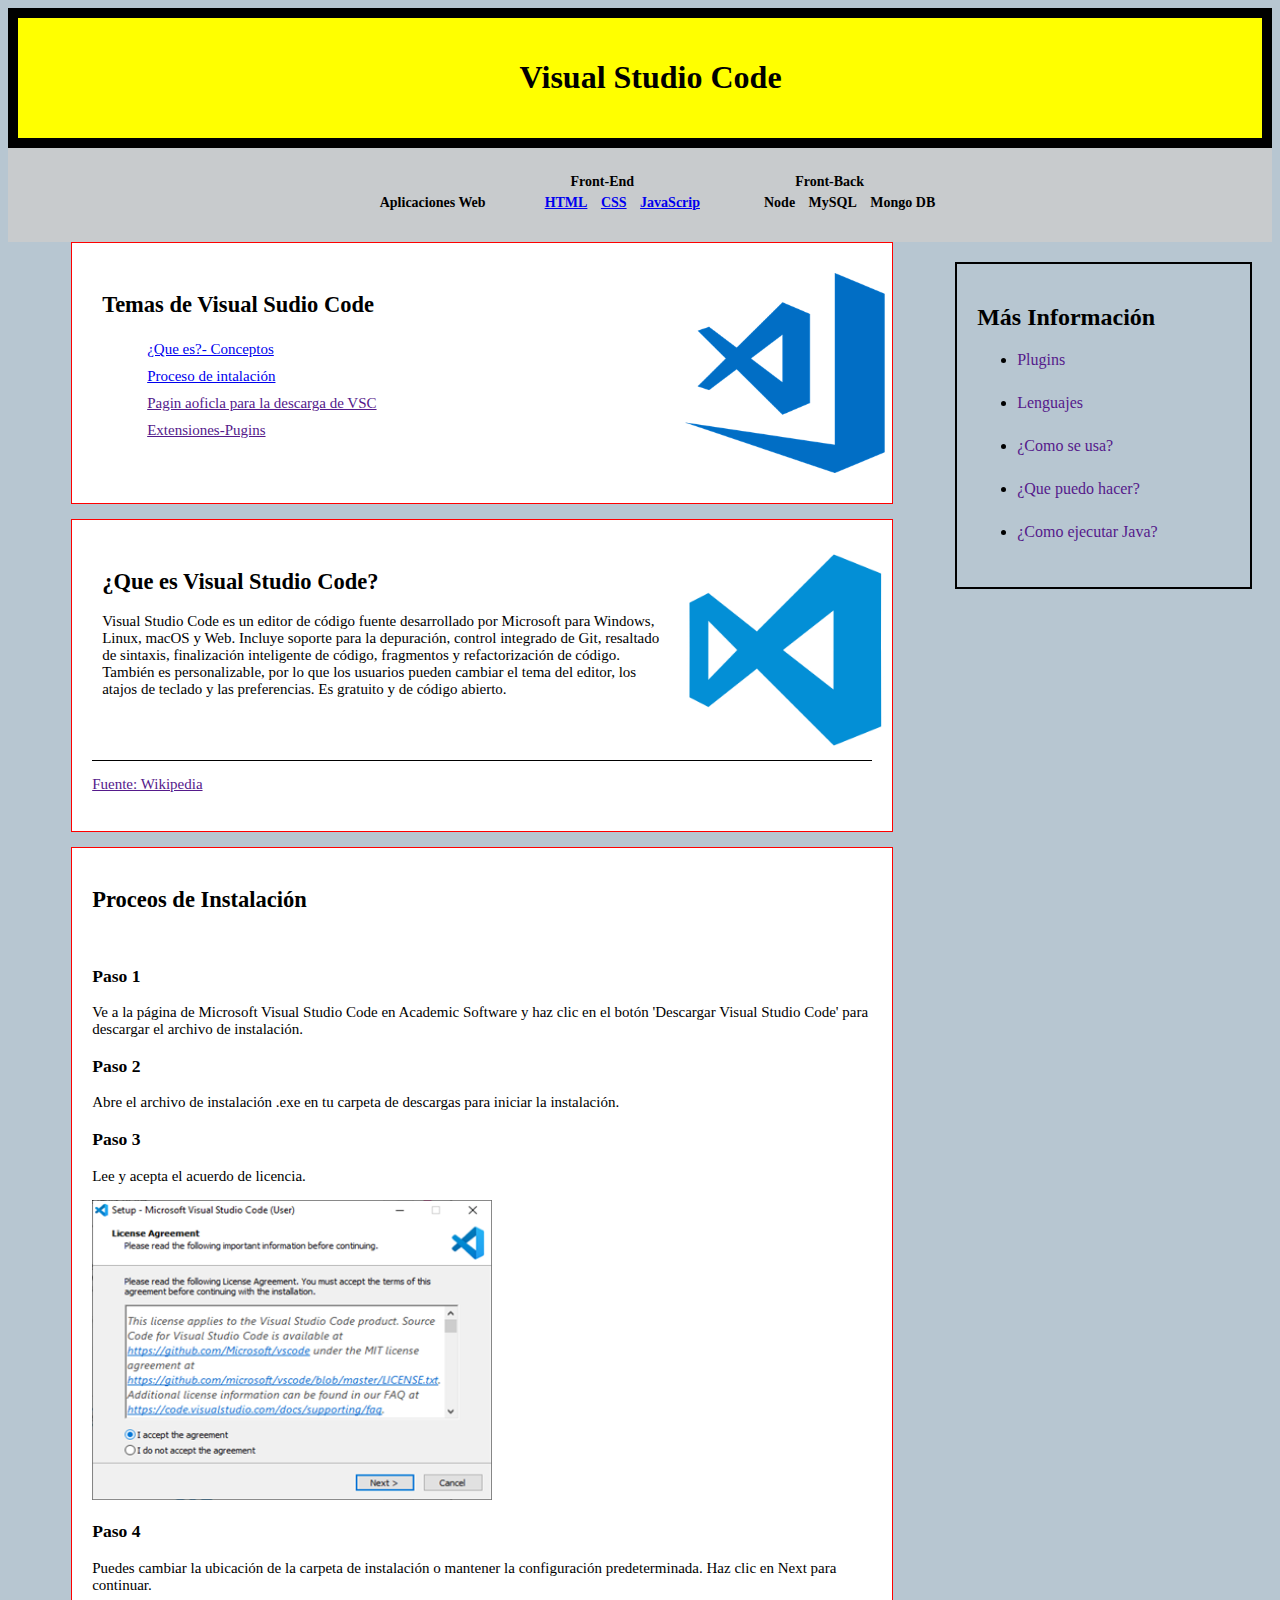
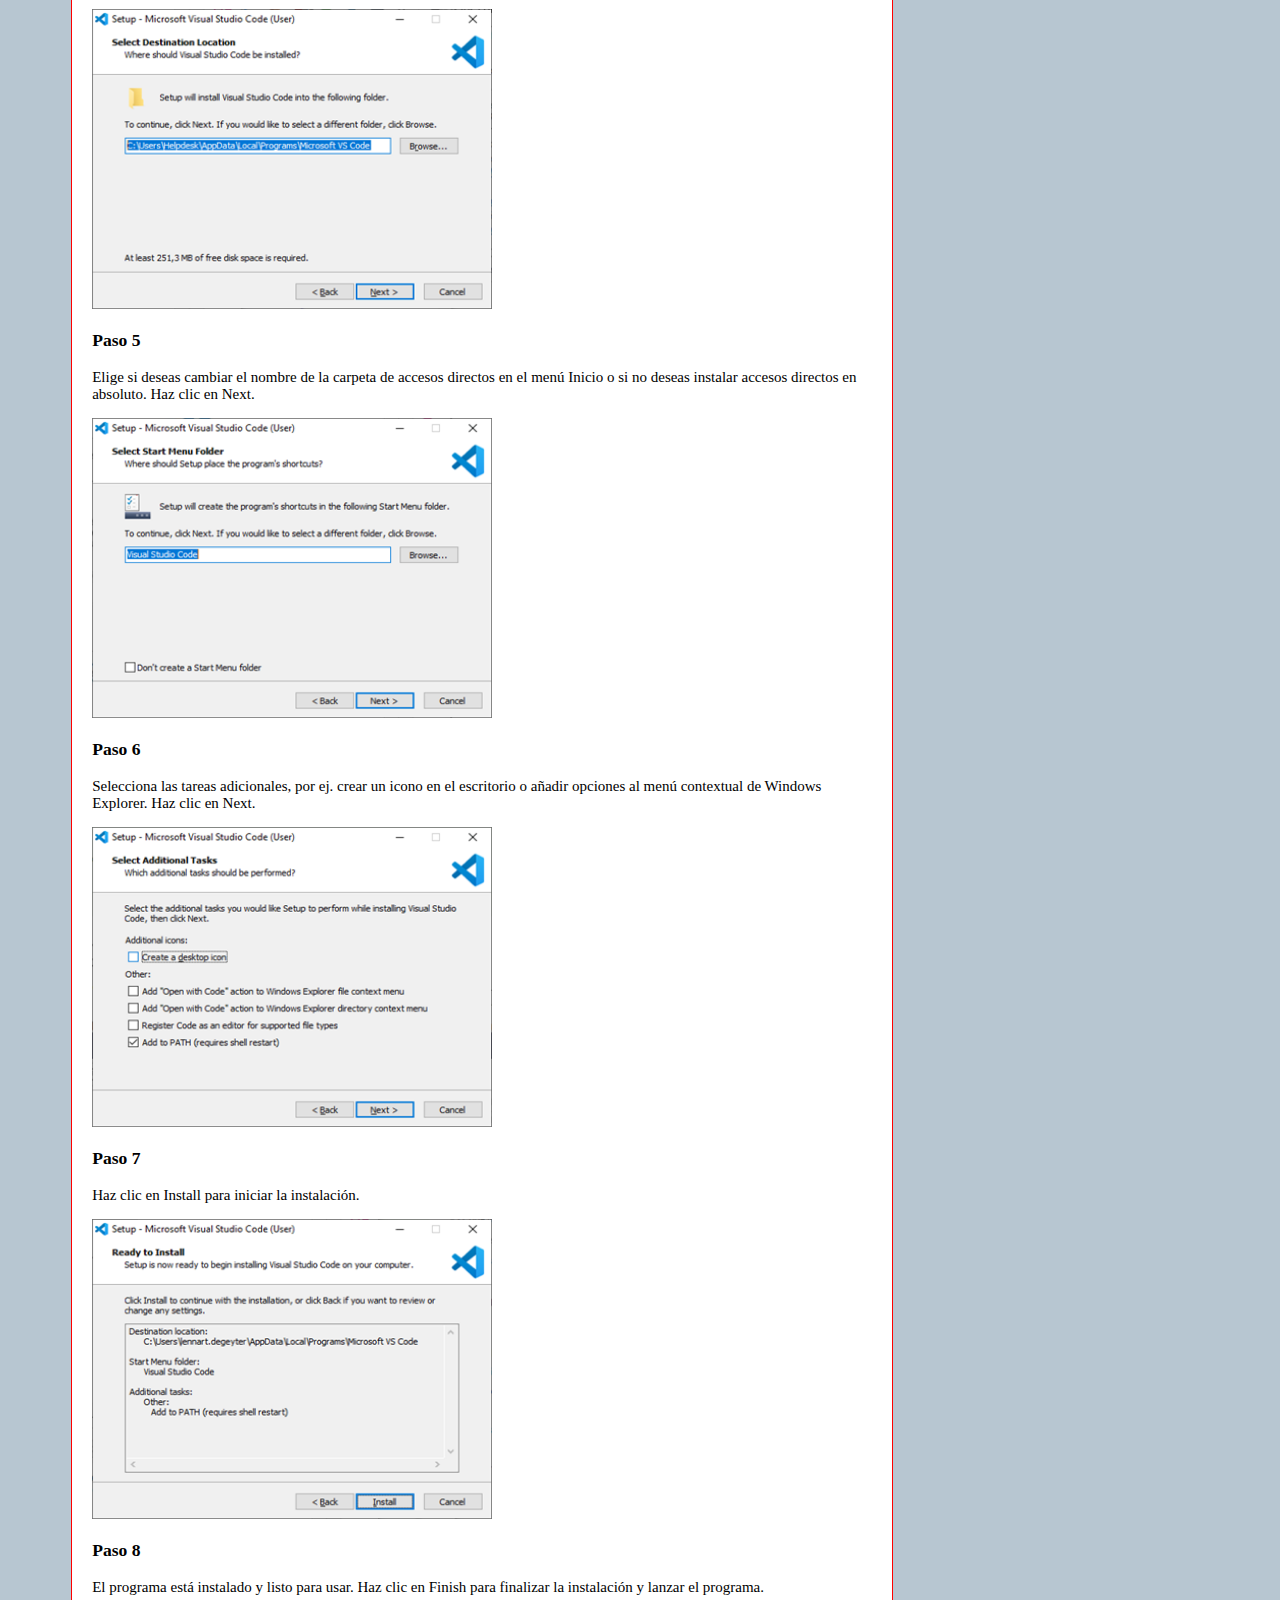
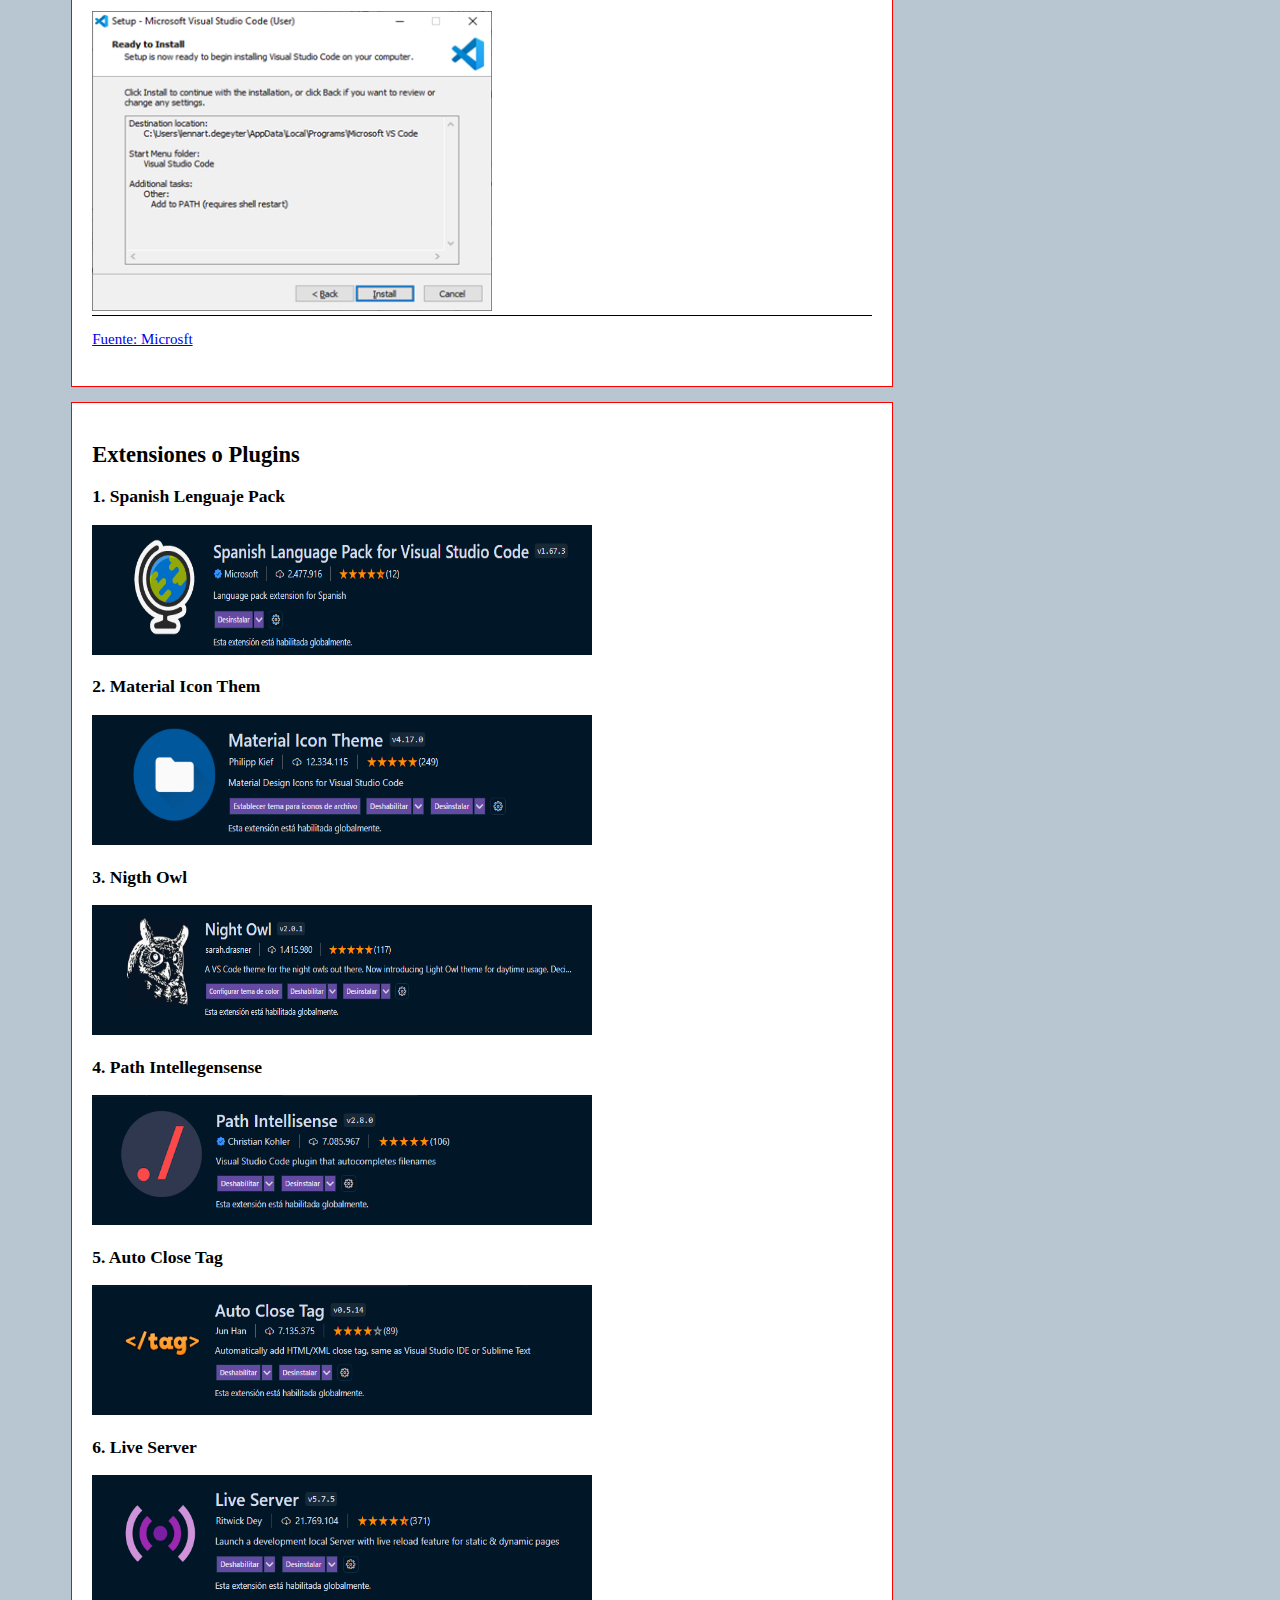
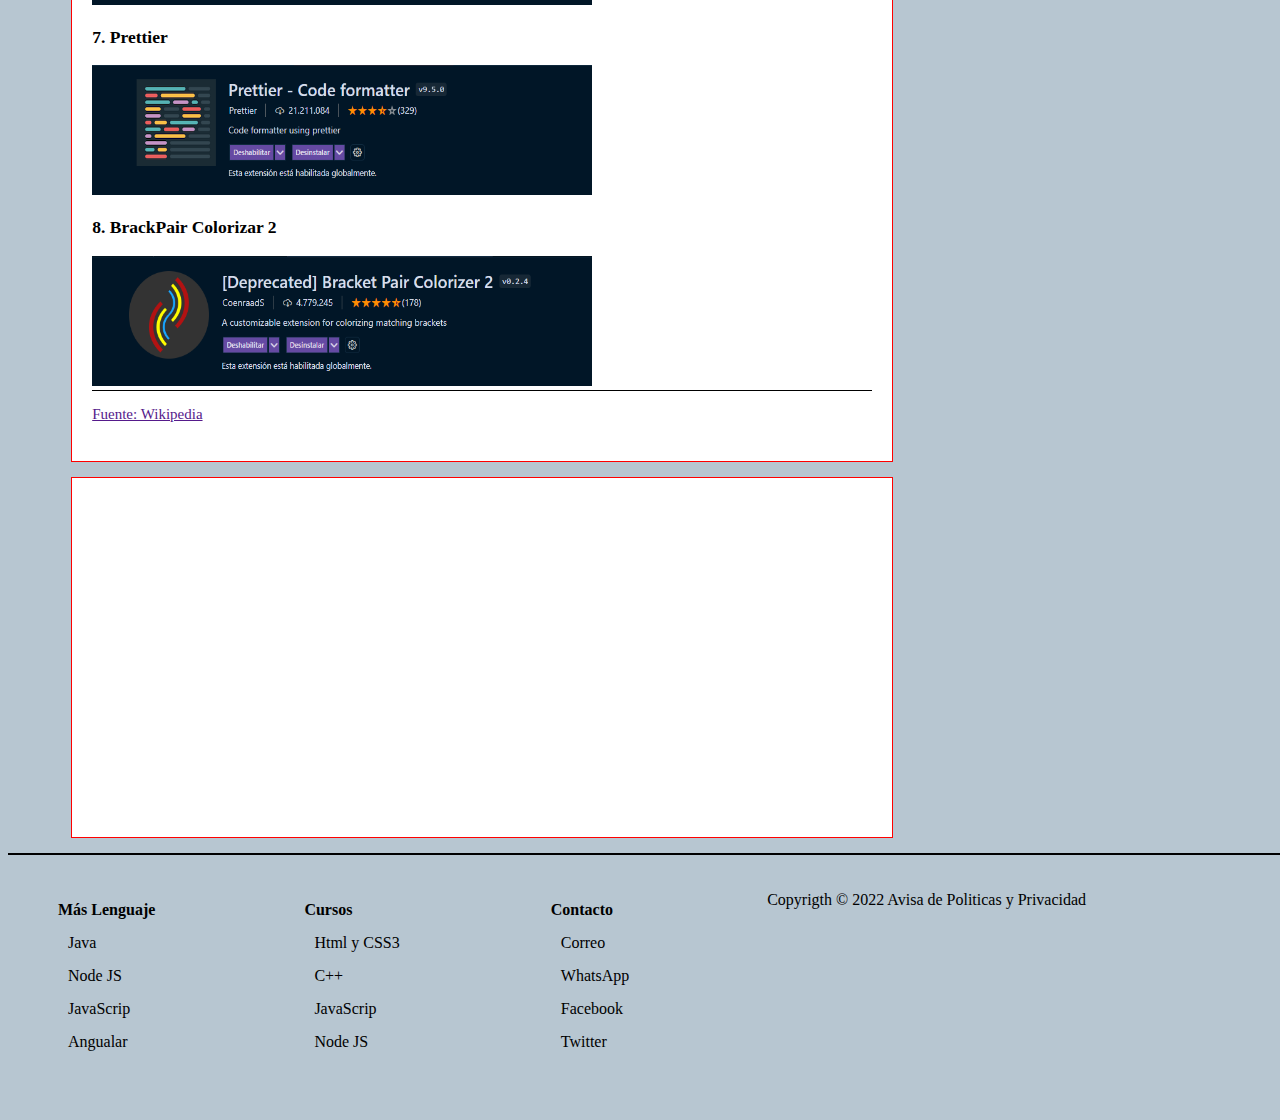
<file: index.html>
<!DOCTYPE html>
<html lang="en">
<head>
    <meta charset="UTF-8">
    <meta http-equiv="X-UA-Compatible" content="IE=edge">
    <meta name="viewport" content="width=device-width, initial-scale=1.0">
    <title>Visual Studio Code</title>
 <link rel="stylesheet" href="CSS/estilos.css">
</head>
<body>
    <header>
        <h1>Visual Studio Code</h1>
    </header>
    <nav>
        <ul>
            <li>Aplicaciones Web</li>
            <li>Front-End
            <ul>
                <li><a href="html.html">HTML</a></li>
                <li><a href="css.html">CSS</a></li>
                <li><a href="javascrip.html">JavaScrip</a></li>
             </ul>
            </li>
            <li>Front-Back
                <ul>
                    <li>Node</li>
                    <li>MySQL</li>
                    <li>Mongo DB</li>
                 </ul>
                </li>
    </nav>
    <aside>
        <h2>Más Información</h2>
        <ul>
            <li><a href="">Plugins</a></li>
            <li><a href="">Lenguajes</a></li>
            <li><a href="">¿Como se usa?</a></li>
            <li><a href="">¿Que puedo hacer?</a></li>
            <li><a href="">¿Como ejecutar Java?</a></li>
        </ul>     
   </aside>
          <article>
          <div id="temas">
            <div id="visual">
        <h2>Temas de Visual Sudio Code</h2>
        <ul>
            <li><a href="#concepto">¿Que es?- Conceptos</a></li>
            <li><a href="#proceso">Proceso de intalación</a></li>
            <li><a href="">Pagin aoficla para la descarga de VSC</a></li>
            <li><a href="">Extensiones-Pugins</a></li> 
        </ul> 
            </div>
          <div id="img">
              <img src="img/visual2.png" width="200" height="200">
          </div>
          </div>
        </article>
       
        <article>
            <div id="temas">
        <div id="visual">
        <h2 id="concepto">¿Que es Visual Studio Code?</h2>
        <p>Visual Studio Code es un editor de código fuente desarrollado por Microsoft para Windows, Linux, macOS y Web. Incluye soporte para la depuración, control integrado de Git, resaltado de sintaxis, finalización inteligente de código, fragmentos y refactorización de código. También es personalizable, por lo que los usuarios pueden cambiar el tema del editor, los atajos de teclado y las preferencias. Es gratuito y de código abierto. </p></div>
        <div id="img">
              <img src="img/VS.png" width="200" height="200">
        </div>
        </div>
        <div id="fuente">
            <p><a href="">Fuente: Wikipedia</a></p>
        </div>
    </article>
    <article>
        <h2>Proceos de Instalación</h2>
        <br>
        <h3>Paso 1</h3>
        <p>Ve a la página de Microsoft Visual Studio Code en Academic Software y haz clic en el botón 'Descargar Visual Studio Code' para descargar el archivo de instalación.</p>
        <h3>Paso 2</h3>
        <p>Abre el archivo de instalación .exe en tu carpeta de descargas para iniciar la instalación.</p>
        <h3>Paso 3</h3>
        <p>Lee y acepta el acuerdo de licencia.</p>
         <img src="img/paso3.png" width="400" height="300">
        <h3>Paso 4</h3>
        <p>Puedes cambiar la ubicación de la carpeta de instalación o mantener la configuración predeterminada. Haz clic en Next para continuar.</p>
         <img src="img/pas04.png" width="400" height="300">
         <h3>Paso 5</h3>
        <p> Elige si deseas cambiar el nombre de la carpeta de accesos directos en el menú Inicio o si no deseas instalar accesos directos en absoluto. Haz clic en Next.</p>
         <img src="img/paso5.png" width="400" height="300">
         <h3>Paso 6</h3>
        <p>Selecciona las tareas adicionales, por ej. crear un icono en el escritorio o añadir opciones al menú contextual de Windows Explorer. Haz clic en Next.</p>
         <img src="img/paso6.png" width="400" height="300">
          <h3>Paso 7</h3>
        <p>Haz clic en Install para iniciar la instalación.</p>
         <img src="img/paso7.png" width="400" height="300">
           <h3>Paso 8</h3>
        <p>El programa está instalado y listo para usar. Haz clic en Finish para finalizar la instalación y lanzar el programa.</p>
         <img src="img/paso7.png" width="400" height="300">
         
          <div id="fuente">
            <p><a href="https://support.academicsoftware.eu/hc/es/articles/360006916138-C%C3%B3mo-instalar-Microsoft-Visual-Studio-Code#:~:text=Paso%201%3A%20Ve%20a%20la,acepta%20el%20acuerdo%20de%20licencia.">Fuente: Microsft</a></p>
        </div>
    </article>
     <article>
        <h2>Extensiones o Plugins</h2>
        <h3>1. Spanish Lenguaje Pack</h3>
        <img src="img/plugin1.png" width="500" height="130">
        <h3>2. Material Icon Them</h3>
        <img src="img/plugin2.png" width="500" height="130">
        <h3>3. Nigth Owl</h3>
        <img src="img/plugin3.png" width="500" height="130">
        <h3>4. Path Intellegensense</h3>
        <img src="img/plugin4.png" width="500" height="130">
        <h3>5. Auto Close Tag</h3>
        <img src="img/plugin5.png" width="500" height="130">
        <h3>6. Live Server</h3>
        <img src="img/plugin7.png" width="500" height="130">
        <h3>7. Prettier</h3>
        <img src="img/plugin6.png" width="500" height="130">
        <h3>8. BrackPair Colorizar 2</h3>
        <img src="img/plugin8.png" width="500" height="130">
        <div id="fuente">
            <p><a href="">Fuente: Wikipedia</a></p>
        </div>
    </article>
    <article>
        <iframe width="560" height="315" src="https://www.youtube.com/embed/X_Z7d04x9-E" title="YouTube video player" frameborder="0" allow="accelerometer; autoplay; clipboard-write; encrypted-media; gyroscope; picture-in-picture" allowfullscreen></iframe>
    </article>
    <footer>
        <ul id="mas">
            <li><strong>Más Lenguaje</strong></li>
            <li><a href="">Java</a></li>
            <li><a href="">Node JS</a></li>
            <li><a href="">JavaScrip</a></<li>
            <li><a href="">Angualar</a></li>
        </ul>
         <ul id="mas">
            <li><strong>Cursos</strong></li>
            <li><a href="">Html y CSS3</a></li>
            <li><a href="">C++</a></li>
            <li><a href="">JavaScrip</a></<li>
            <li><a href="">Node JS</a></li>
        </ul>
         <ul id="mas">
            <li><strong>Contacto</strong></li>
            <li><a href="">Correo</a></li>
            <li><a href="">WhatsApp</a></li>
            <li><a href="">Facebook</a></<li>
            <li><a href="">Twitter</a></li>
        </ul>
        <p>Copyrigth &copy; 2022 Avisa de Politicas y Privacidad</p>
    </footer>
</body>
</html>
</file>
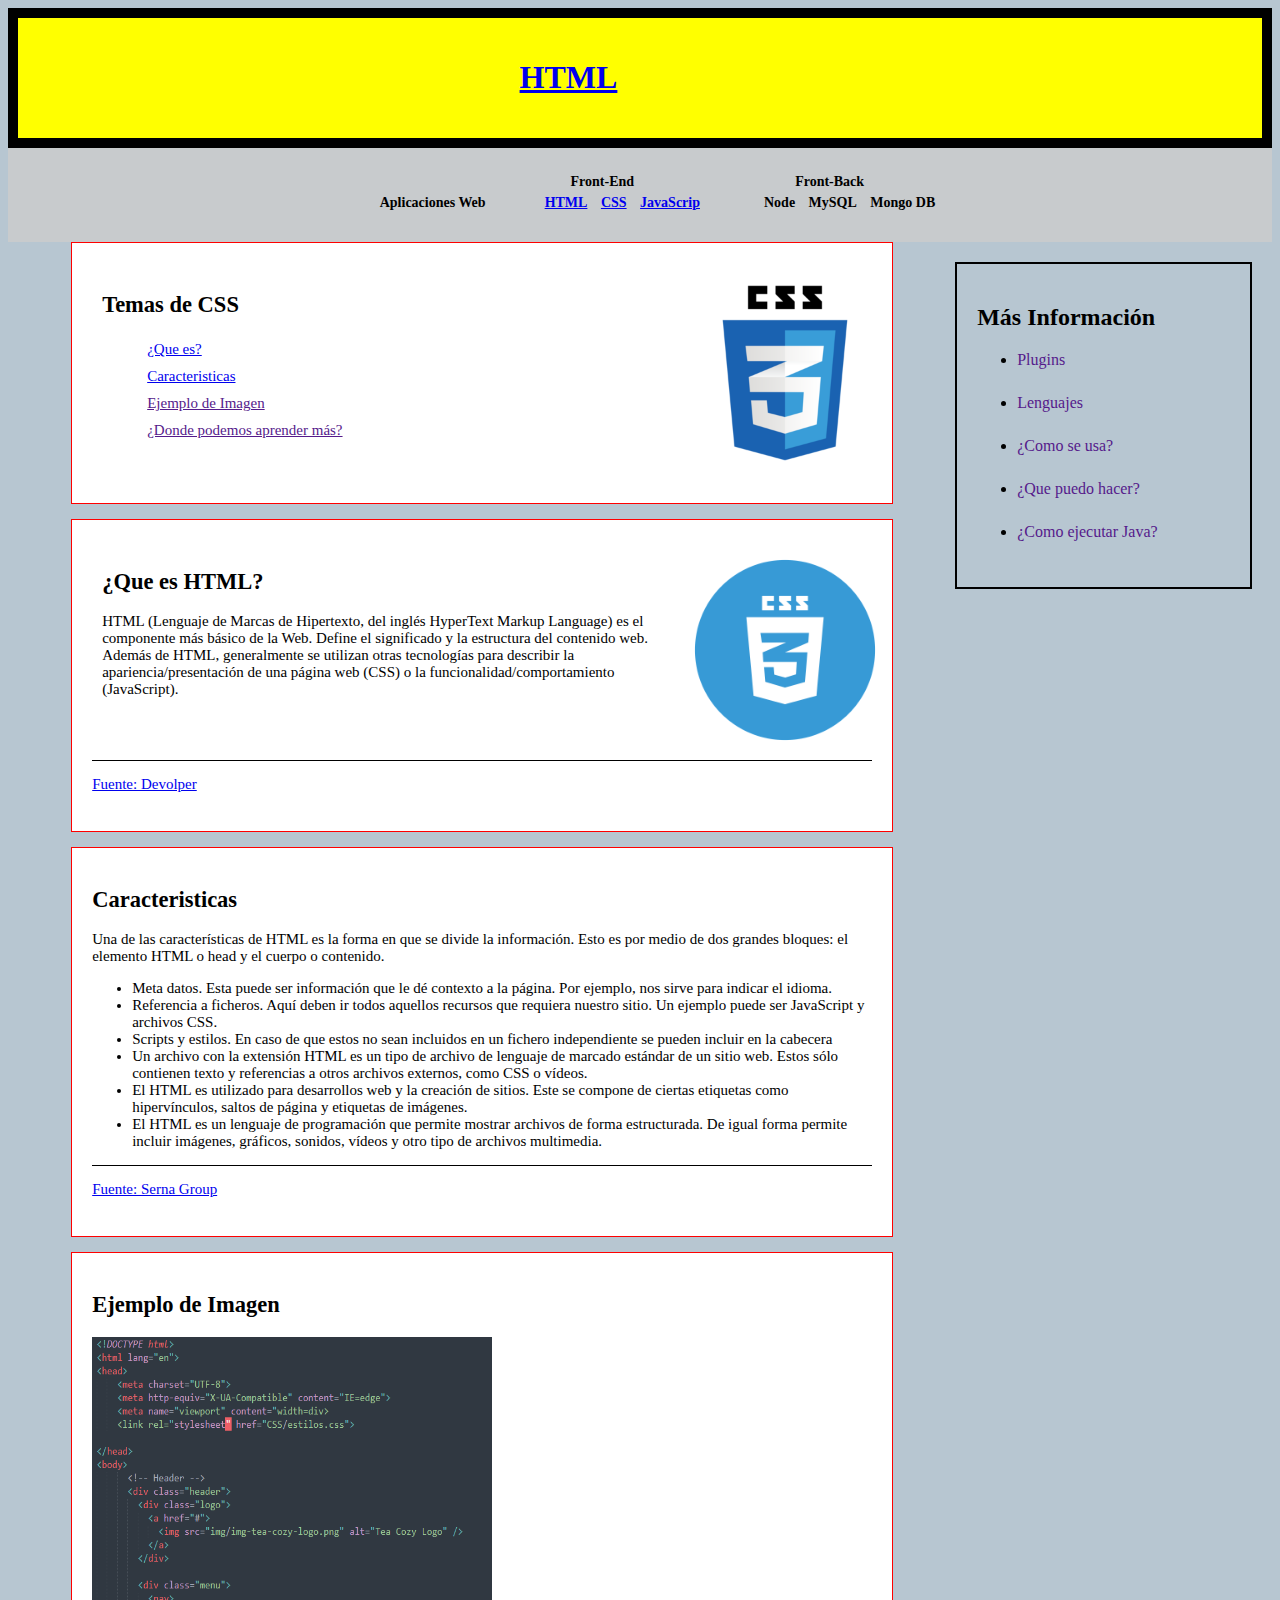
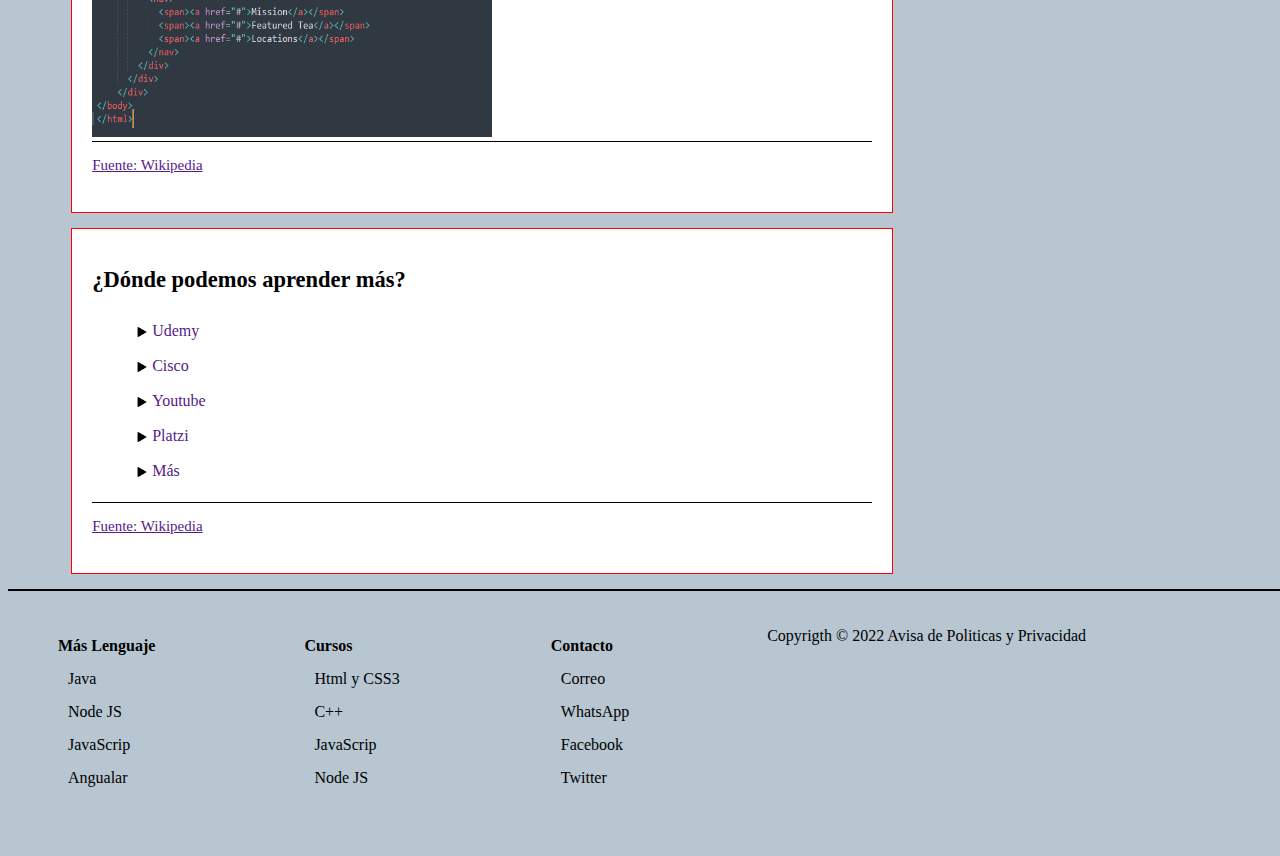
<file: css.html>
<!DOCTYPE html>
<html lang="en">
<head>
    <meta charset="UTF-8">
    <meta http-equiv="X-UA-Compatible" content="IE=edge">
    <meta name="viewport" content="width=device-width, initial-scale=1.0">
    <title>Html</title>
 <link rel="stylesheet" href="CSS/estilos.css">
</head>
<body>
    <header>
        <h1><a href="index.html">HTML</a></h1>
    </header>
    <nav>
        <ul>
            <li>Aplicaciones Web</li>
            <li>Front-End
            <ul>
                <li><a href="html.html">HTML</a></li>
                <li><a href="css.html">CSS</a></li>
                <li><a href="javascrip.html">JavaScrip</a></li>
             </ul>
            </li>
            <li>Front-Back
                <ul>
                    <li>Node</li>
                    <li>MySQL</li>
                    <li>Mongo DB</li>
                 </ul>
                </li>
    </nav>
    <aside>
        <h2>Más Información</h2>
        <ul>
            <li><a href="">Plugins</a></li>
            <li><a href="">Lenguajes</a></li>
            <li><a href="">¿Como se usa?</a></li>
            <li><a href="">¿Que puedo hacer?</a></li>
            <li><a href="">¿Como ejecutar Java?</a></li>
        </ul>     
   </aside>
          <article>
          <div id="temas">
            <div id="visual">
        <h2>Temas de CSS</h2>
        <ul>
            <li><a href="#concepto">¿Que es?</a></li>
            <li><a href="#proceso">Caracteristicas</a></li>
            <li><a href="">Ejemplo de Imagen</a></li>
            <li><a href="">¿Donde podemos aprender más?</a></li> 
        </ul> 
            </div>
          <div id="img">
              <img src="img/css.png" width="200" height="200">
          </div>
          </div>
        </article>
       
        <article>
            <div id="temas">
        <div id="visual">
        <h2 id="concepto">¿Que es HTML?</h2>
        <p>HTML (Lenguaje de Marcas de Hipertexto, del inglés HyperText Markup Language) es el componente más básico de la Web. Define el significado y la estructura del contenido web. Además de HTML, generalmente se utilizan otras tecnologías para describir la apariencia/presentación de una página web (CSS) o la funcionalidad/comportamiento (JavaScript). </p></div>
        <div id="img">
              <img src="img/css2.png" width="200" height="200">
        </div>
        </div>
        <div id="fuente">
            <p><a href="https://developer.mozilla.org/es/docs/Web/HTML">Fuente: Devolper</a></p>
        </div>
    </article>
    <article>
        <h2>Caracteristicas</h2>
        <p>Una de las características de HTML es la forma en que se divide la información. Esto es por medio de dos grandes bloques: el elemento HTML o head y el cuerpo o contenido.</p>
        <ul>
            <li>Meta datos. Esta puede ser información que le dé contexto a la página. Por ejemplo, nos sirve para indicar el idioma.</li>
            <li>Referencia a ficheros. Aquí deben ir todos aquellos recursos que requiera nuestro sitio. Un ejemplo puede ser JavaScript y archivos CSS.</li>
            <li>Scripts y estilos. En caso de que estos no sean incluidos en un fichero independiente se pueden incluir en la cabecera</li>
            <li>Un archivo con la extensión HTML es un tipo de archivo de lenguaje de marcado estándar de un sitio web. Estos sólo contienen texto y referencias a otros archivos externos, como CSS o vídeos.</li>
            <li>El HTML es utilizado para desarrollos web y la creación de sitios. Este se compone de ciertas etiquetas como hipervínculos, saltos de página y etiquetas de imágenes.</li>
            <li>El HTML es un lenguaje de programación que permite mostrar archivos de forma estructurada. De igual forma permite incluir imágenes, gráficos, sonidos, vídeos y otro tipo de archivos multimedia.</li>
        </ul>
          <div id="fuente">
            <p><a href="https://sernagrp.com/html/#CARACTERISTICAS-DE-HTML">Fuente: Serna Group</a></p>
        </div>
    </article>
     <article>
        <h2>Ejemplo de Imagen</h2>
        <img src="img/ejemplo.png" width="400" height="400">
        <div id="fuente">
            <p><a href="">Fuente: Wikipedia</a></p>
        </div>
    </article>
    <article>
        <h2>¿Dónde podemos aprender más?</h2>
        <ul>
            <li id="cursos"><img src="img/flecha.png" width="20" height="20"><a href="">Udemy</a></li>
            <li id="cursos"><img src="img/flecha.png" width="20" height="20"><a href="">Cisco</a></li>
            <li id="cursos"><img src="img/flecha.png" width="20" height="20"><a href="">Youtube</a></li>
            <li id="cursos"><img src="img/flecha.png" width="20" height="20"><a href="">Platzi</a></li>
            <li id="cursos"><img src="img/flecha.png" width="20" height="20"><a href="">Más</a></li>
        </ul>
        <div id="fuente">
            <p><a href="">Fuente: Wikipedia</a></p>
        </div>
    </article>
    <footer>
        <ul id="mas">
            <li><strong>Más Lenguaje</strong></li>
            <li><a href="">Java</a></li>
            <li><a href="">Node JS</a></li>
            <li><a href="">JavaScrip</a></<li>
            <li><a href="">Angualar</a></li>
        </ul>
         <ul id="mas">
            <li><strong>Cursos</strong></li>
            <li><a href="">Html y CSS3</a></li>
            <li><a href="">C++</a></li>
            <li><a href="">JavaScrip</a></<li>
            <li><a href="">Node JS</a></li>
        </ul>
         <ul id="mas">
            <li><strong>Contacto</strong></li>
            <li><a href="">Correo</a></li>
            <li><a href="">WhatsApp</a></li>
            <li><a href="">Facebook</a></<li>
            <li><a href="">Twitter</a></li>
        </ul>
        <p>Copyrigth &copy; 2022 Avisa de Politicas y Privacidad</p>
    </footer>
</body>
</html>
</file>
<file: CSS/estilos.css>
header{
    background-color: yellow;
    border: 10px  solid black;
    padding: 20px;
    text-align: center;
    display: flex;
}
header h1{
    padding-left: 40%;
}
nav{
    background: #cccc;
    padding: 5px 15px;
}
nav li{
    display: inline-block;
    /*list-style: none;*/
    padding: 5px;
    font: bold 14px verdana ;
}
body{
    text-align: center;
    background-color:#B7C6D1;
}
section{
    background-color: #5498CA;
    float: right;
    width: 70%;
    margin: 10px 20px 10px 20px;
    text-align: justify;
}
aside{
    float: right;
    width: 20%;
    margin: 20px;
    padding: 20px;
    border: 2px solid black;
    text-align: left;
}
aside ul li{
    margin-top: 10px; 
    margin-bottom: 15px;
    padding-bottom: 10px;
}
aside ul li a{
    text-decoration: inherit;
}
article{
text-align: left;
background: white;
border: 1px solid red;
padding: 20px;
margin-bottom: 15px;
margin-left: 5%;
margin-right: 30%;
font-size: 15px; 
}
article h3{
    text-align: left;
}
article #cursos{
    list-style-type: none;
    font-size: 16px;
    display:inline-flex;
    width: 100%;
    height: auto;
    margin-top: 10px; 
    padding-bottom: 5px;
}
article #cursos a{
    text-decoration: none;
}
article #cursos img{
    float: left;
}
#temas{
    width: 90%; 
    height: auto; 
    margin-left: 10px;
    padding: 10px 20px 10px 0px; 
    background-color: white; 
    display: inline-flex;
}
#temas #visual{
    width: 80%; 
    height: auto;
}
#temas #visual ul{
 padding-right: auto;
}
#temas #visual ul li{
    display: block;
    padding: 5px;
}
 #temas #img{
    width: 20px; 
    height: 200px; 
    float: left;
    padding-left: 3%; 
}
#fuente{
    width:auto; 
    height: 50px; 
    border-top: 1px solid black; 
}
#fuentes a{
    text-decoration: none;
}
footer{
    width: 100%;
    clear: both;
    text-align:left;
    padding: 20px;
    border-top: 2px solid black;
    display: inline-flex;
}
footer #mas{
    width: 10%;
    height: auto;
    padding: 10px 90px 10px 30px;
}
footer #mas li{
    list-style: none;
    margin-bottom: 15px;
}
footer #mas li a{
    margin-top: 15px;
    text-decoration: none;
    color: black;
    padding: 10px 10px 0px 10px;
}
</file>
